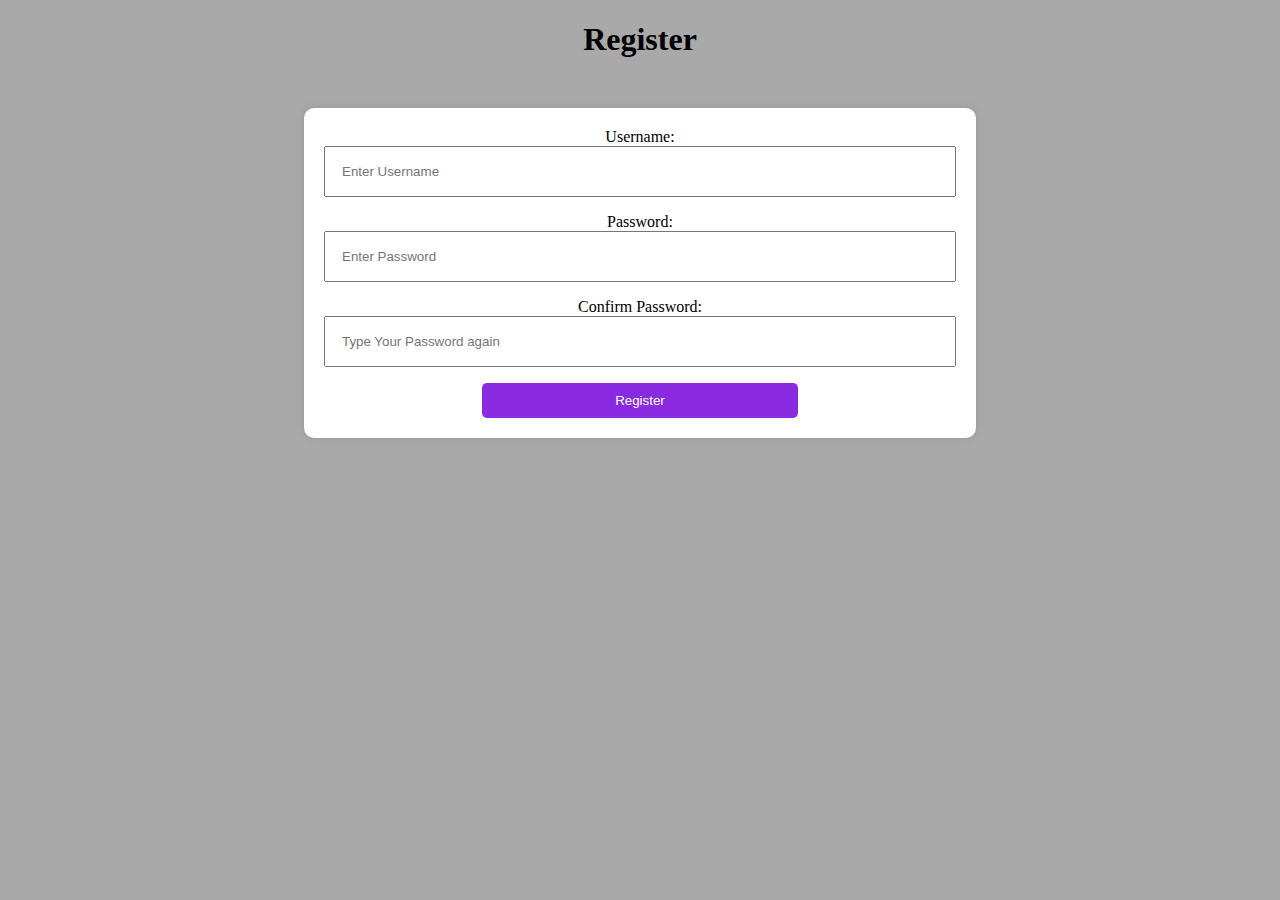
<file: app/templates/register.html>
<!DOCTYPE html>
<head>
    <meta charset="UTF-8">
    <meta name="viewport" content="width=device-width, initial-scale=1.0">
    <title>Register</title>
    <style>
        .container {
            width: 50%;
            margin: 50px auto;
            background-color: white;
            padding: 20px;
            border-radius: 10px;
            box-shadow: 0 0 10px rgba(0, 0, 0, 0.1);
        }
        body {
            text-align: center;
            background-color: darkgray;
        }
        input {
            width: 100%;
            padding: 16px;
            margin-bottom: 16px;
            box-sizing: border-box;
        }
        button {
            align-items: center;
            background-color: blueviolet;
            width: 50%;
            color: white;
            cursor: context-menu;
            
            padding: 10px 15px;
            border: none;
            border-radius:5px;
            transition: background-color 0.5 ease;

        }
        button:hover {
            background-color:rgb(120, 35, 199);
            
        }
    </style>
</head>
<body>
    <h1>Register</h1>
    <div class="container">
        <form action="/register" method="post">
            <label for="reg_username">Username:</label>
            <input type="text" id="reg_username" name="username" placeholder="Enter Username" required>
            <br>
            <label for="reg_password">Password:</label>
            <input type="password" id="reg_password" name="password" placeholder="Enter Password" required>
            <br>
            <label for="confirm_password">Confirm Password:</label>
            <input type="text" id="confirm_password" name="confirm_password" placeholder="Type Your Password again" required>
            <br>
            <button type="submit">Register</button>
        </form>
    </div>    
</body>
</file>
